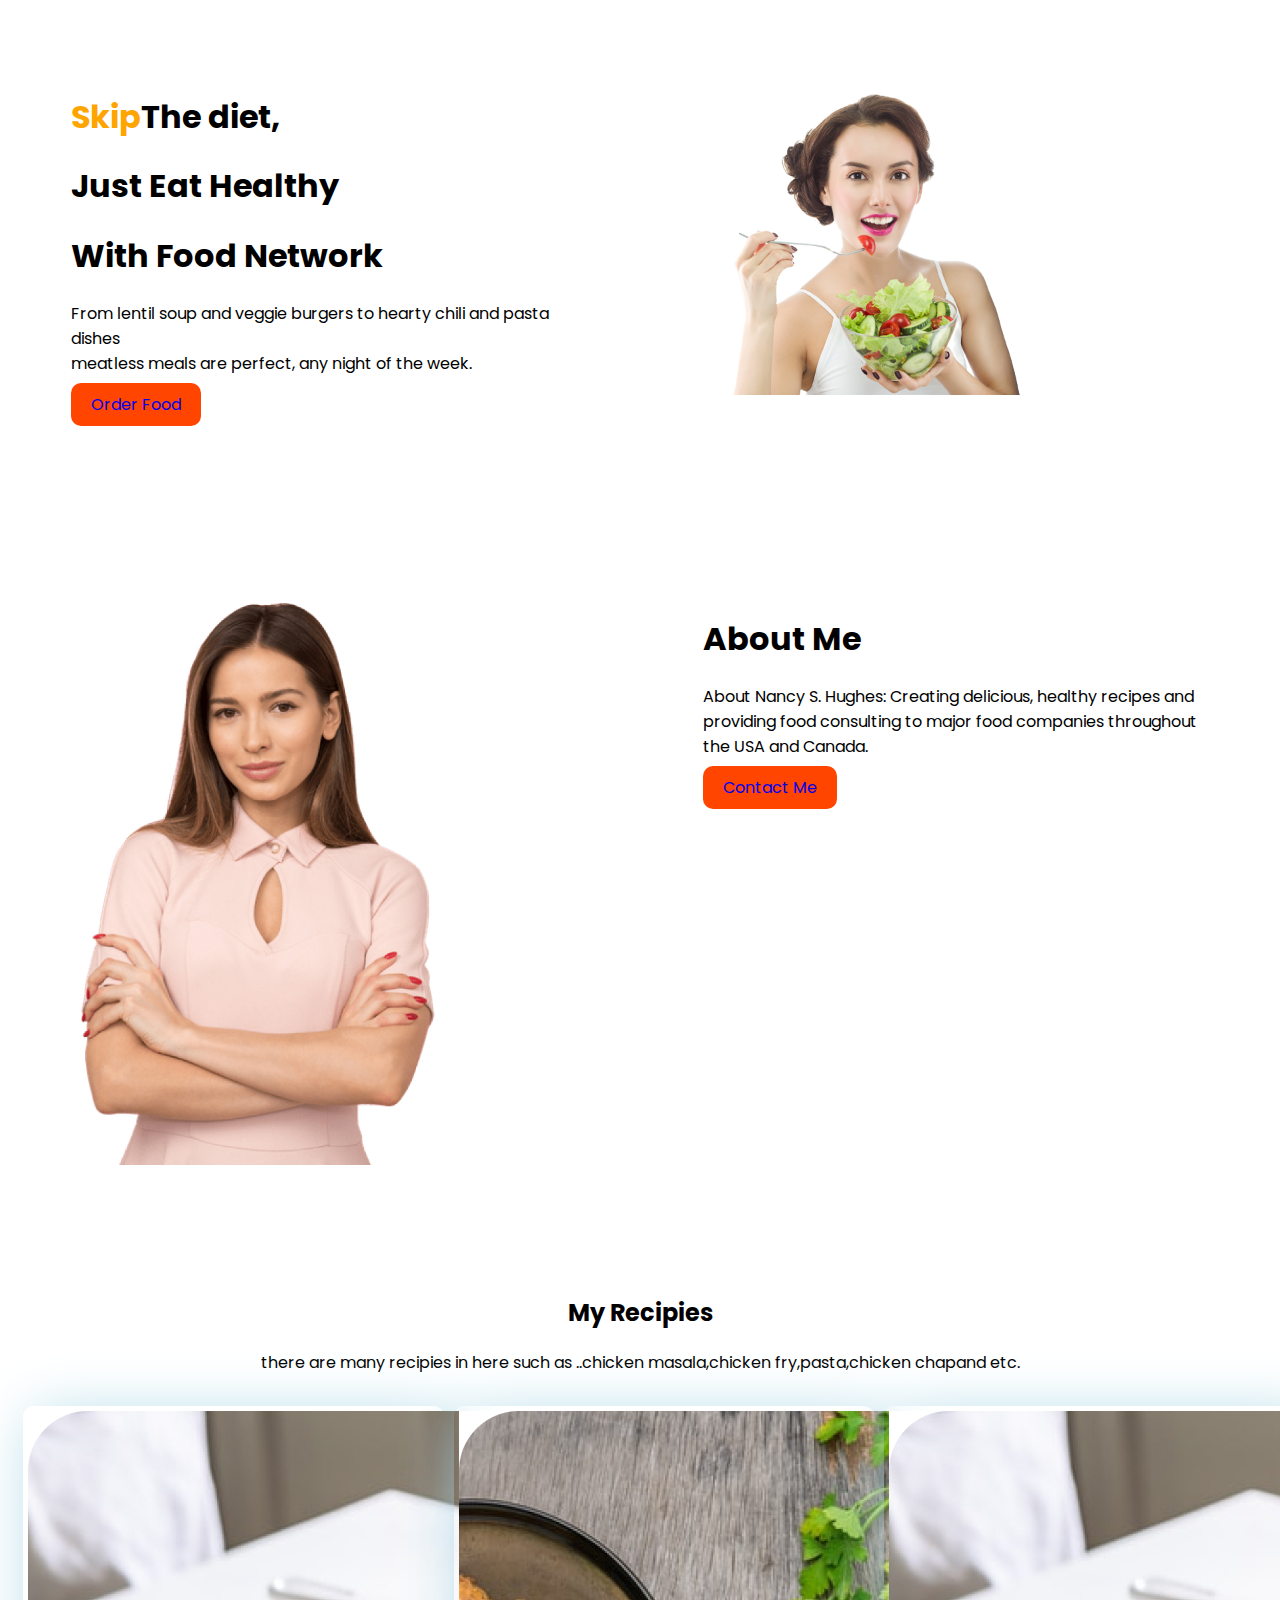
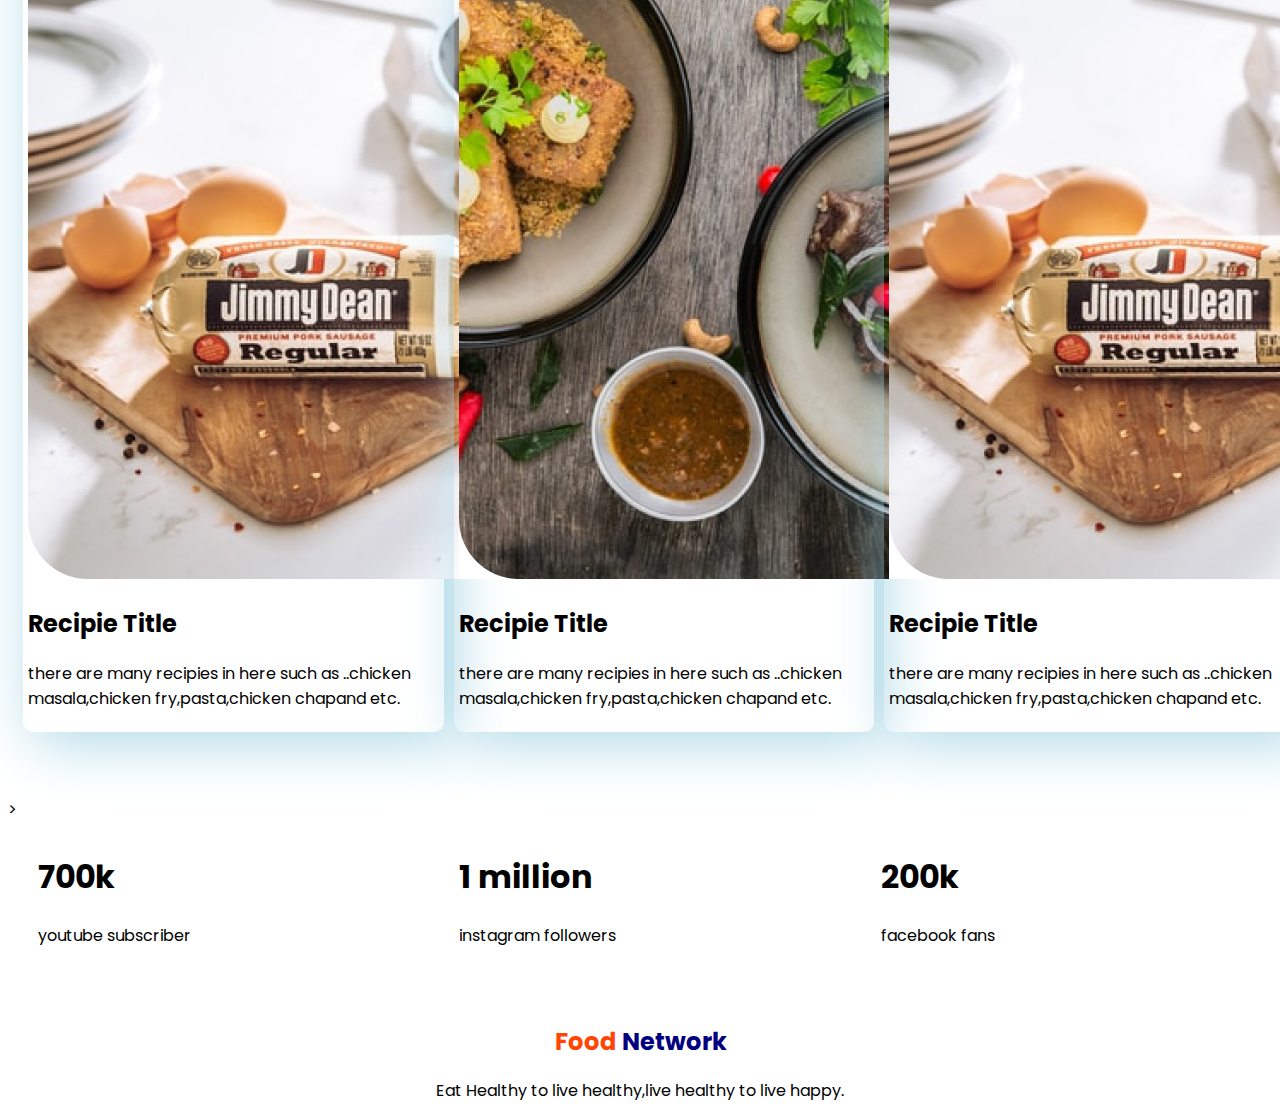
<file: index.html>
<!DOCTYPE html>
<html lang="en">

<head>
    <meta charset="UTF-8">
    <meta http-equiv="X-UA-Compatible" content="IE=edge">
    <meta name="viewport" content="width=device-width, initial-scale=1.0">
    <title>food network with samiul Bashir Ahmed</title>
    <link rel="stylesheet" href="style.css">
    <link rel="preconnect" href="https://fonts.googleapis.com">
    <link rel="preconnect" href="https://fonts.gstatic.com" crossorigin>
    <link href="https://fonts.googleapis.com/css2?family=Poppins&display=swap" rel="stylesheet">
</head>

<body>
    <section>
        <div class="half-width">
            <h1><span class="orange-color">Skip</span>The diet,</h1>
            <h1>Just Eat Healthy</h1>
            <h1>With Food Network</h1>
            <p>From lentil soup and veggie burgers to hearty chili and pasta dishes <br> meatless meals are perfect, any
                night of the week.</p>
            <a class="link-button" target="-blank" href="http://https://www.foodnetwork.com/">Order Food</a>
        </div>
        <div class="half-width img">
            <img src="6667872_preview-removebg-preview.png" alt="">
        </div>
    </section>
    <section>
        <div class="half-width">
            <img src="Person Image.png" alt="">
        </div>
        <div class="half-width">
            <h1>About Me</h1>
            <p>About Nancy S. Hughes: Creating delicious, healthy recipes and providing food consulting to major food
                companies throughout the USA and Canada.</p>
            <a class="link-button" target="-blank" href="http://nancyshughes.com/contact/">Contact Me</a>
        </div>
    </section>

    <div class="center-text">
        <h2>My Recipies</h2>
        <p>there are many recipies in here such as ..chicken masala,chicken fry,pasta,chicken chapand etc.
        </p>
    </div>
    <section class="parent">
        <div class="box">
            <img src="Project Cover.jpg" alt="">
            <h2>Recipie Title</h2>
            <p>there are many recipies in here such as ..chicken masala,chicken fry,pasta,chicken chapand etc.</p>
        </div>
        <div class="box">
            <img src="Project Cover1.jpg" alt="">
            <h2>Recipie Title</h2>
            <p>there are many recipies in here such as ..chicken masala,chicken fry,pasta,chicken chapand etc.</p>
            </p>
        </div>

        <div class="box">
            <img src="Project Cover.jpg" alt="">
            <h2>Recipie Title</h2>
            <p>there are many recipies in here such as ..chicken masala,chicken fry,pasta,chicken chapand etc.</p>
            </p>
        </div>
    </section>>
    <section>
        <div class="social-site">
            <h1>700k</h1>
            <p>youtube subscriber</p>
        </div>
        <div class="social-site">
            <h1>1 million</h1>
            <p>instagram followers</p>
        </div>
        <div class="social-site">
            <h1>200k</h1>
            <p>facebook fans</p>
        </div>
    </section>
    <footer class="footer-position">
        <h2><span class="food-color">Food</span> <span class="food-color-two"> Network</h2>
        <p>Eat Healthy to live healthy,live healthy to live happy.</p>
    </footer>

</body>

</html>
</file>
<file: style.css>
body{
    font-family: 'Poppins', sans-serif;
    }
.orange-color{
    color: orange;
            }
.link-button{text-decoration: none;
            background-color: orangered;
            padding: 10px 20px;
            border-radius: 10px;
            }
section{
    display: flex;
    margin-bottom: 50px;
      
}
.half-width{
    width: 70%;
    padding: 5%;
}
.half-width img{
    width: 70%;
    padding: 2%;

}
.center-text{
    text-align: center;
}
.box{width: 33%;
 box-shadow: 10px 10px 60px lightblue;
border-radius: 10px;
padding: 5px;
margin: 5px;}

.parent{
    display: flex;
    padding: 10px;
}
.social-site{
    width: 33%;
margin-left: 20px;
padding: 10px 10px 10px 10px;
}
.food-color{
    color: orangered;
}
.footer-position{
    text-align: center;
}
.food-color-two{
    color: navy;
}
</file>
